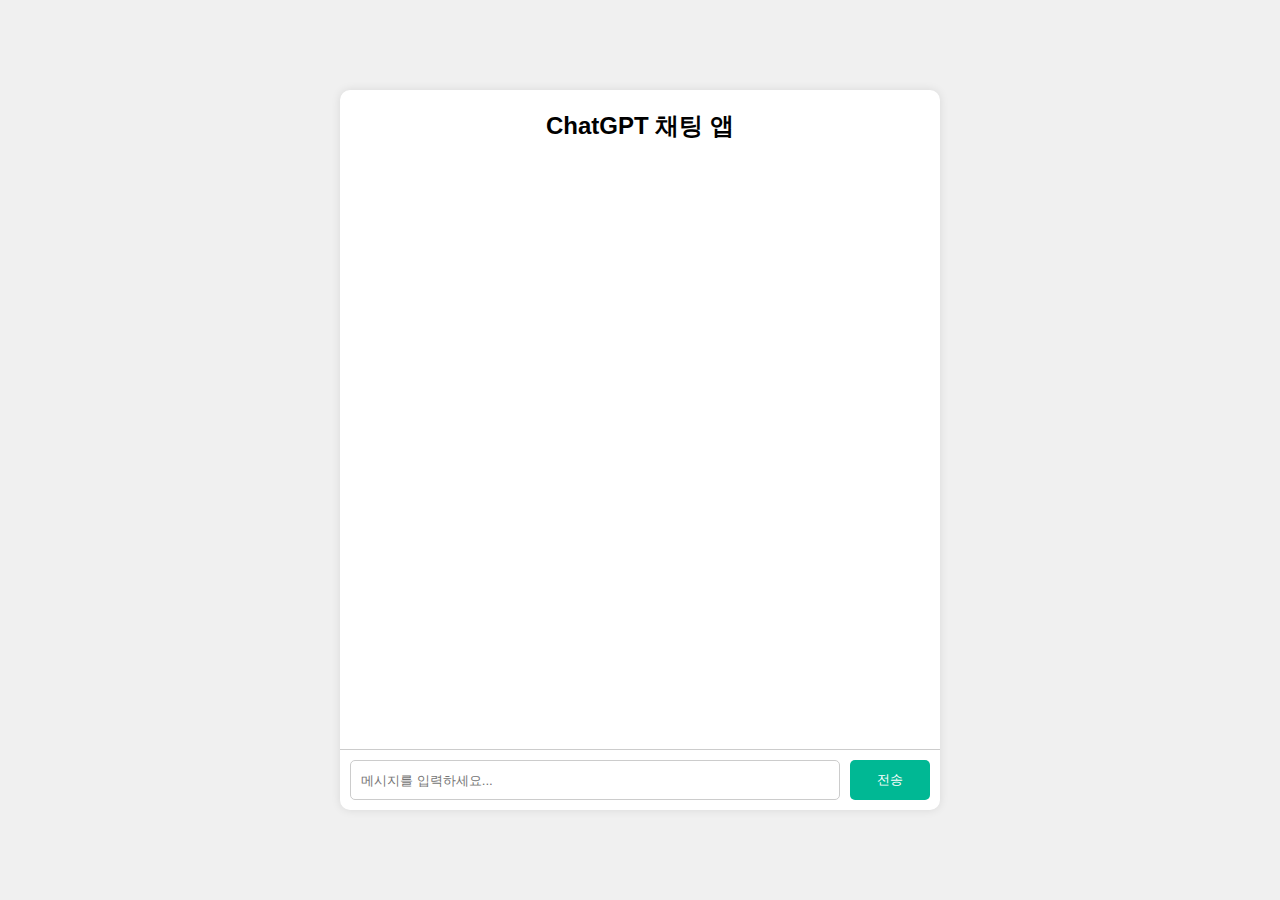
<file: index.html>
<!DOCTYPE html>
<html lang="ko">
<head>
  <meta charset="UTF-8">
  <meta name="viewport" content="width=device-width, initial-scale=1.0">
  <title>ChatGPT 채팅 앱</title>
  <link rel="stylesheet" href="styles.css">
</head>
<body>
  <div class="container">
    <h1>ChatGPT 채팅 앱</h1>
    <div id="chat-container" class="chat-container"></div>
    <div class="input-area">
      <input id="input-text" type="text" placeholder="메시지를 입력하세요...">
      <button id="send-button">전송</button>
    </div>
  </div>
  <script src="script.js"></script>
</body>
</html>
</file>
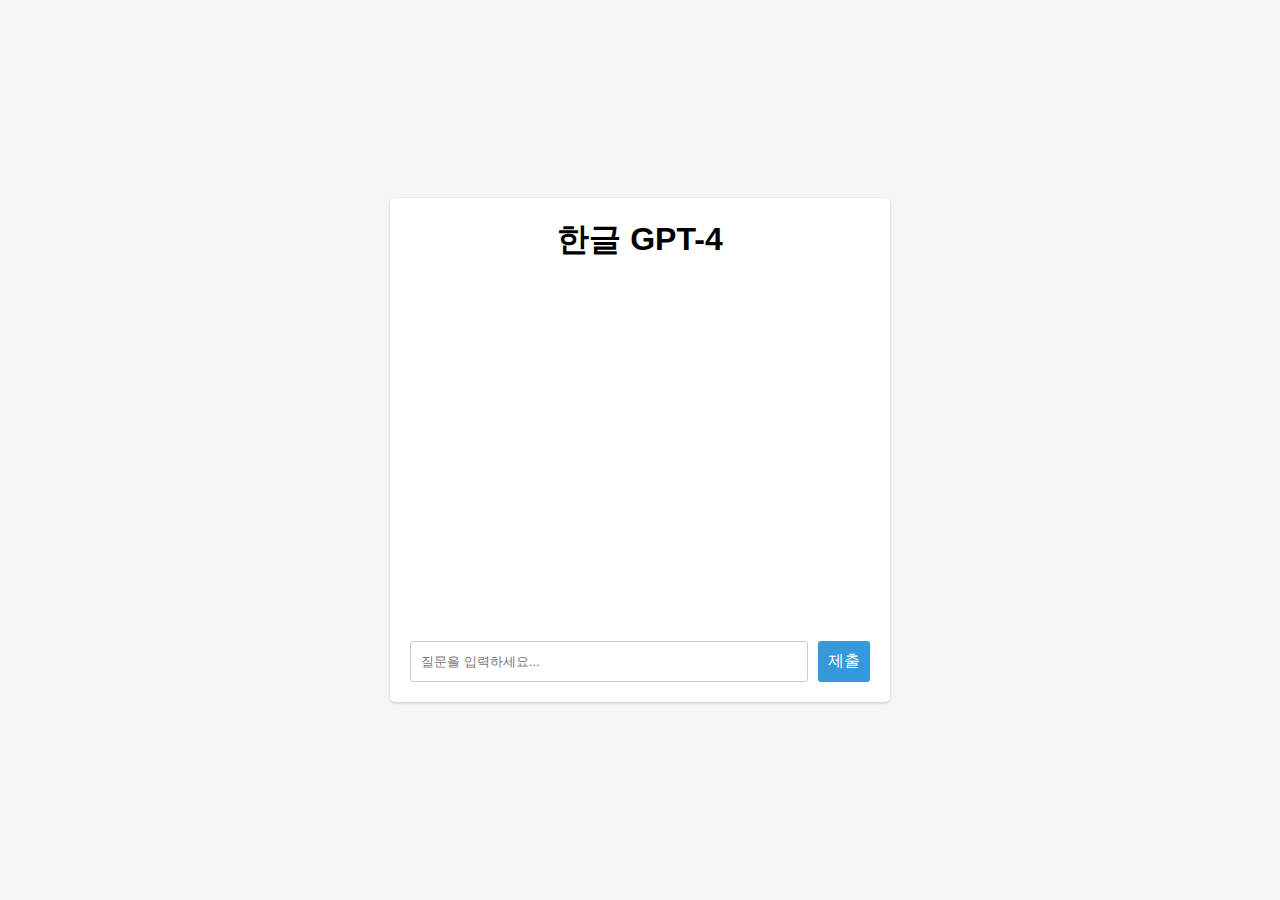
<file: templates/index.html>
<!DOCTYPE html>
<html lang="ko">
<head>
    <meta charset="UTF-8">
    <meta name="viewport" content="width=device-width, initial-scale=1.0">
    <title>한글 GPT-4</title>
    <link rel="stylesheet" href="/static/css/styles.css">
</head>
<body>
    <div class="chat-container">
        <h1>한글 GPT-4</h1>
        <div class="chat-box">
            <div class="messages" id="messages"></div>
            <form id="gpt-form" method="POST" class="input-area">
                <input type="text" id="prompt" name="prompt" placeholder="질문을 입력하세요..." required>
                <button type="submit">제출</button>
            </form>
        </div>
    </div>
    <script src="/static/js/script.js"></script>
</body>
</html>
</file>
<file: styles.css>
* {
  margin: 0;
  padding: 0;
  box-sizing: border-box;
}

body {
  font-family: Arial, sans-serif;
  display: flex;
  justify-content: center;
  align-items: center;
  height: 100vh;
  background-color: #f0f0f0;
}

.container {
  max-width: 600px;
  width: 100%;
  height: 80%;
  background-color: #fff;
  box-shadow: 0 0 10px rgba(0, 0, 0, 0.1);
  border-radius: 10px;
  display: flex;
  flex-direction: column;
}


h1 {
  text-align: center;
  padding: 20px;
  font-size: 24px;
}

.chat-container {
  flex: 1;
  overflow-y: auto;
  padding: 10px;
  border-bottom: 1px solid #ccc;
}

.input-area {
  display: flex;
  padding: 10px;
}

input {
  flex: 1;
  padding: 10px;
  border: 1px solid #ccc;
  border-radius: 5px;
}

button {
  width: 80px;
  height: 40px;
  margin-left: 10px;
  border: none;
  background-color: #00b894;
  color: white;
  border-radius: 5px;
  cursor: pointer;
}

button:hover {
  background-color: #00a082;
}
</file>
<file: static/css/styles.css>
* {
  box-sizing: border-box;
  margin: 0;
  padding: 0;
}

body {
  font-family: Arial, sans-serif;
  display: flex;
  justify-content: center;
  align-items: center;
  height: 100vh;
  background-color: #f5f5f5;
}

.chat-container {
  width: 80%;
  max-width: 500px;
  background-color: white;
  border-radius: 5px;
  box-shadow: 0 1px 3px rgba(0, 0, 0, 0.2);
  padding: 20px;
}

h1 {
  text-align: center;
  margin-bottom: 20px;
}

.chat-box {
  position: relative;
  display: flex;
  flex-direction: column;
  height: 400px;
}

.messages {
  flex: 1;
  overflow-y: auto;
  display: flex;
  flex-direction: column;
  gap: 10px;
  padding: 10px;
}

.input-area {
  display: flex;
  gap: 10px;
  margin-top: 10px;
}

input[type="text"] {
  flex: 1;
  padding: 10px;
  border: 1px solid #ccc;
  border-radius: 3px;
}

button[type="submit"] {
  background-color: #3498db;
  color: white;
  font-size: 16px;
  border: none;
  cursor: pointer;
  padding: 10px;
  border-radius: 3px;
}

button[type="submit"]:hover {
  background-color: #2980b9;
}
</file>
